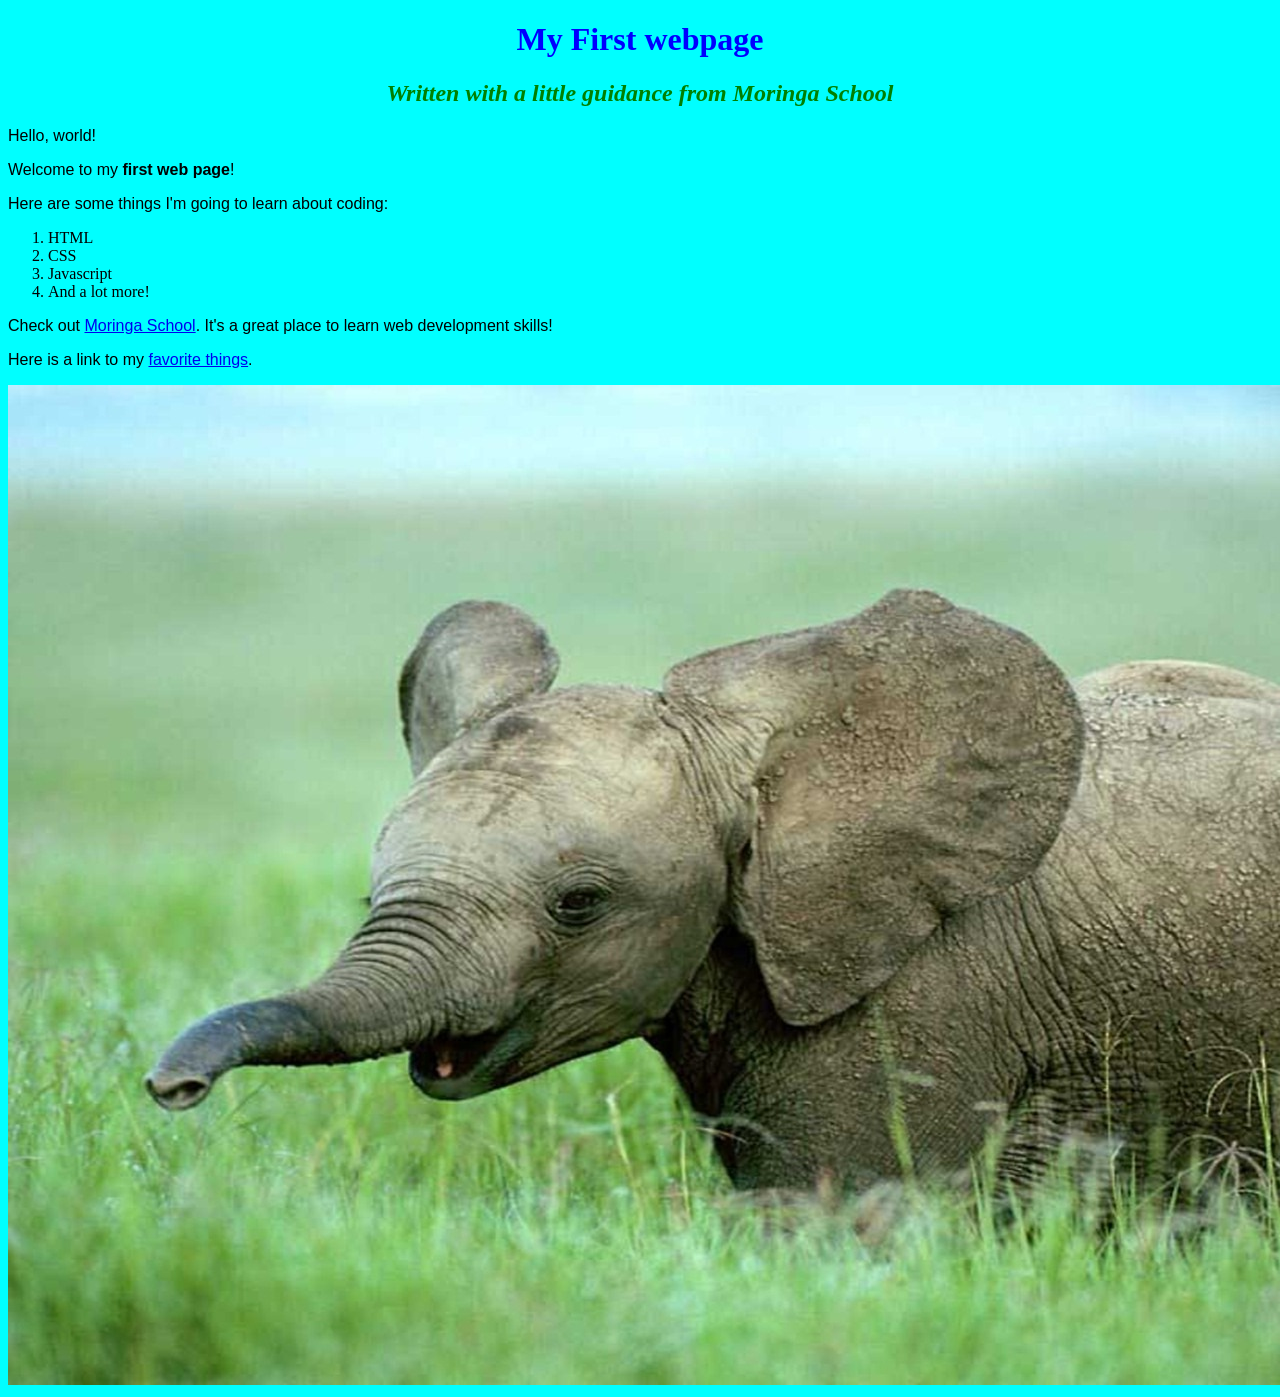
<file: index.html>
<!DOCTYPE html>
<html>
    <head>
        <title>My first webpage!</title>
        <link rel="stylesheet" type="text/css" href="css/styles.css">
    </head>
    <body>
        <h1>My First webpage</h1>
        <h2>Written with a little guidance from <em>Moringa School</em></h2>

        <p>Hello, world!</p>
        <p>Welcome to my <strong>first web page</strong>!</p>

        <p>Here are some things I'm going to learn about coding:</p>
        <ol>
            <li>HTML</li>
            <li>CSS</li>
            <li>Javascript</li>
            <li>And a lot more!</li>
        </ol>
        <p>Check out <a href="http://moringaschool.com/">Moringa School</a>. It's a great place to learn web development skills!</p>

        <p>Here is a link to my <a href="my-favourite-things.html">favorite things</a>.</p>

        <img src="images/elephant.jpg" alt="A photo of an elephant">
    </body>
</html>
</file>
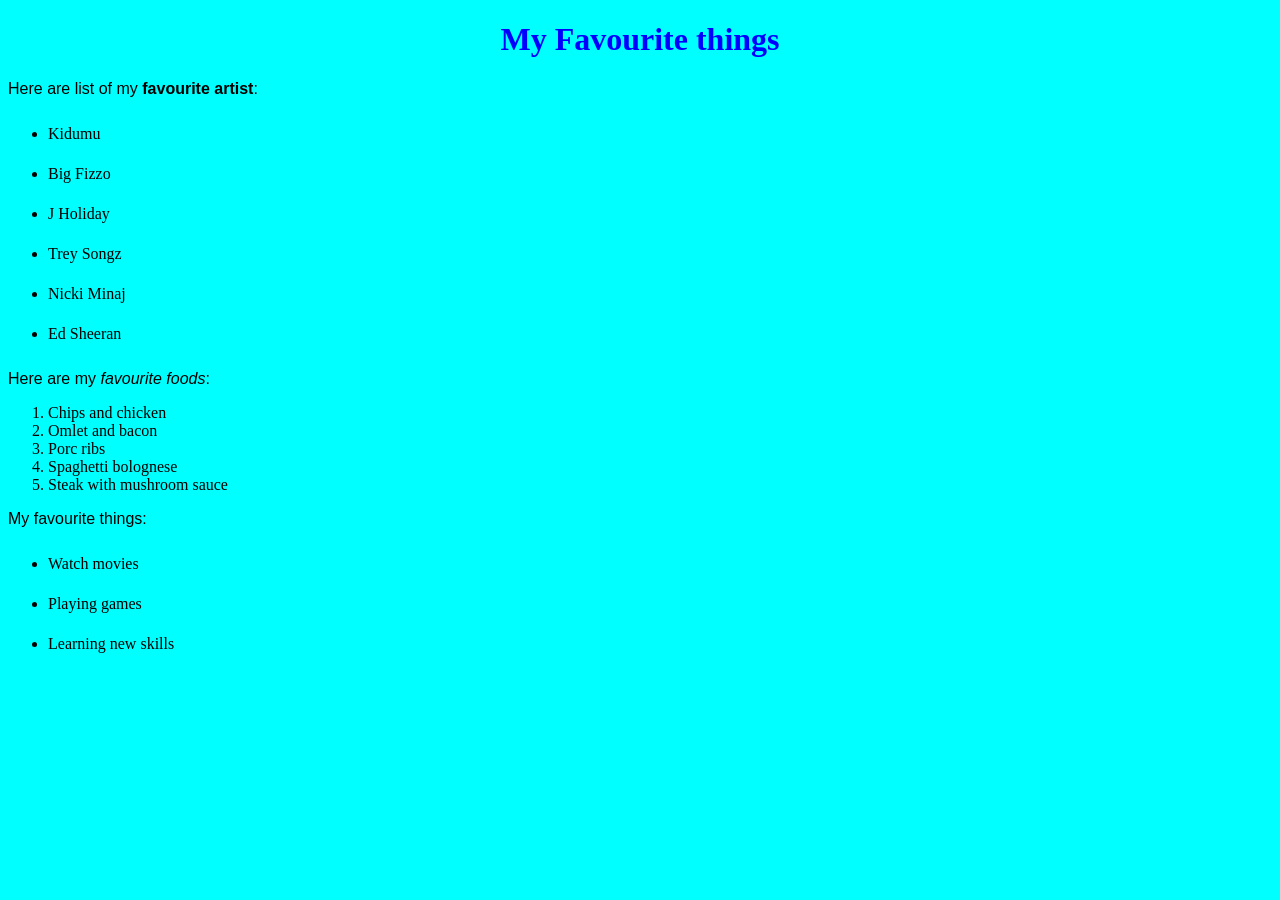
<file: my-favourite-things.html>
<!DOCTYPE html>
<html>
    <head>
        <title>My favourite things</title>
        <link rel="stylesheet" type="text/css" href="css/styles.css">
    </head>
    <body>
        <h1>My Favourite things</h1>

        <p>Here are list of my <strong>favourite artist</strong>:</p>
        <ul>
            <li>Kidumu</li>
            <li>Big Fizzo</li>
            <li>J Holiday</li>
            <li>Trey Songz</li>
            <li>Nicki Minaj</li>
            <li>Ed Sheeran</li>
        </ul>

        <p>Here are my <em>favourite foods</em>:</p>
        <ol>
            <li>Chips and chicken</li>
            <li>Omlet and bacon</li>
            <li>Porc ribs</li>
            <li>Spaghetti bolognese</li>
            <li>Steak with mushroom sauce</li>
        </ol>
        
        <p>My favourite things:</p>
        <ul>
            <li>Watch movies</li>
            <li>Playing games</li>
            <li>Learning new skills</li>
        </ul>
    </body>
</html>
</file>
<file: css/styles.css>
body{
    background-color:cyan;
    font-style: unset;
}
h1{
    color: blue;
    text-align:center;   
}
h2{
    color:green;
    font-style:italic;
    text-align:center;
}
p{
    font-family:sans-serif;
}
ul{
    line-height:40px;
}
</file>
